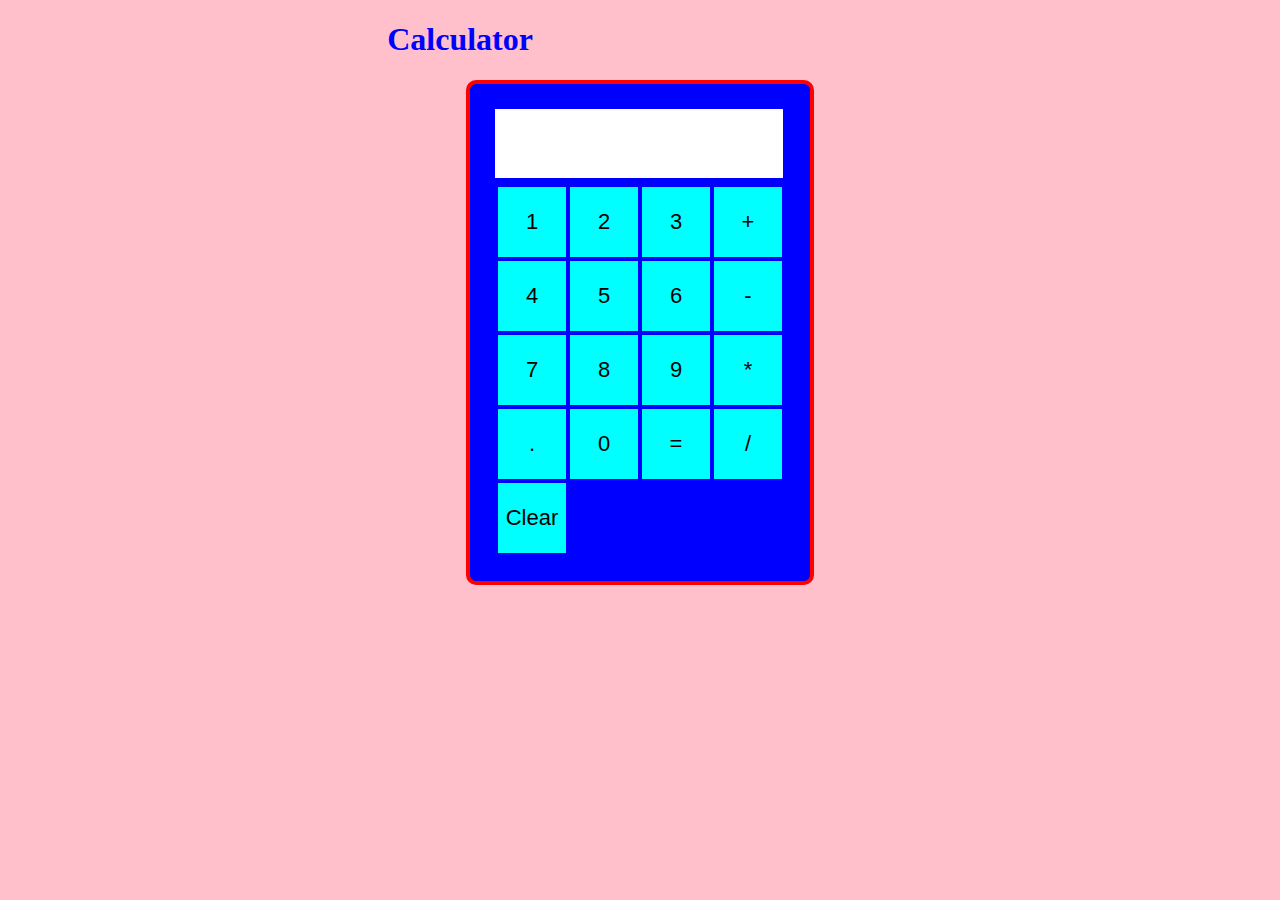
<file: index.html>
<!DOCTYPE html>
<html>
    <head>
        <title>Calculator</title>
        <link rel="stylesheet" href="calu.css">
        <link rel="stylesheet" href="https://cdnjs.cloudflare.com/ajax/libs/font-awesome/6.1.1/css/all.min.css">
        <script src="https://code.jquery.com/jquery-3.6.0.js"></script>

    </head>
    <body>
        <h1 style="color:blue;">Calculator</h1>
        <div class="wrap">
            <table>
                <tr>
                    <textarea type="text" id="display" disabled></textarea>
                </tr>
                <tr>
                    <td><button id="v1">1</button></td>
                    <td><button id="v2">2</button></td>
                    <td><button id="v3">3</button></td>
                    <td><button id="v+">+</button></td>
                    
                </tr>
                <tr>
                    <td><button id="v4">4</button></td>
                    <td><button id="v5">5</button></td>
                    <td><button id="v6">6</button></td>
                    <td><button id="v-">-</button></td>
                    
                </tr>
                <tr>
                    <td><button id="v7">7</button></td>
                    <td><button id="v8">8</button></td>
                    <td><button id="v9">9</button></td>
                    <td><button id="v*">*</button></td>
                </tr>
                <tr>
                    <td><button id="v.">.</button></td>
                    <td><button id="v0">0</button></td>
                    <td><button id="v=">=</button></td>
                    <td><button id="v/">/</button></td>
                </tr>
                <tr>
                    <td><button id="vclear">Clear</button></td>
                    
                </tr>
            </table>
        </div>
        <script>
            var display = document.getElementById("display");
            var old_exp = "";
            var expression = "";
            ///
            var regex = /[0-9+-/%]+[+-/%][0-9+-/*%]+/g;
            ///
            function displayer(e){
                display.textContent=e;
            }
            function CALC(exp){
                if(regex.test(exp)){
                    //
                    console.log(regex.test(exp),exp);
                    
                    var result = eval(exp);
                    if(result == "Infinity" || result == "NaN"){
                        console.log(result);
                        displayer(exp+" => Invalid");
                        $("textarea").css("color","red");
                    }else{
                        $("textarea").css("color","green");
                        displayer(exp+" => "+result);
                    }
                }else{
                    $("textarea").css("color","red");
                    displayer(exp+" => Invalid");
                }
                
            }
            $(document).ready(function(){
                $("button").click(function(){
                        if(this.id!="vclear" && this.id!="vdel" && this.id!="v=" && this.id!="pre"){
                            expression = expression + this.id[1];
                            displayer(expression);
                        }else if(this.id=="v="){
                            if(expression!="")CALC(expression)
                        }else if(this.id=="vdel"){
                            expression = expression.slice(0, expression.length-1);
                            displayer(expression);
                        }else if(this.id=="pre"){
                            if(confirm("Do you want to load Previous Expression??\nNote: Present Expression will be Deleted!!, Do you want to continue??")){
                                expression = old_exp;
                                console.log(expression);
                                displayer(expression);
                            }
                        }else{
                            old_exp = expression;
                            expression ="";
                            $("textarea").css("color","black");
                            displayer("Start Again!!");
                        }
                });
            });
        </script>
    </body>
</html>
</file>
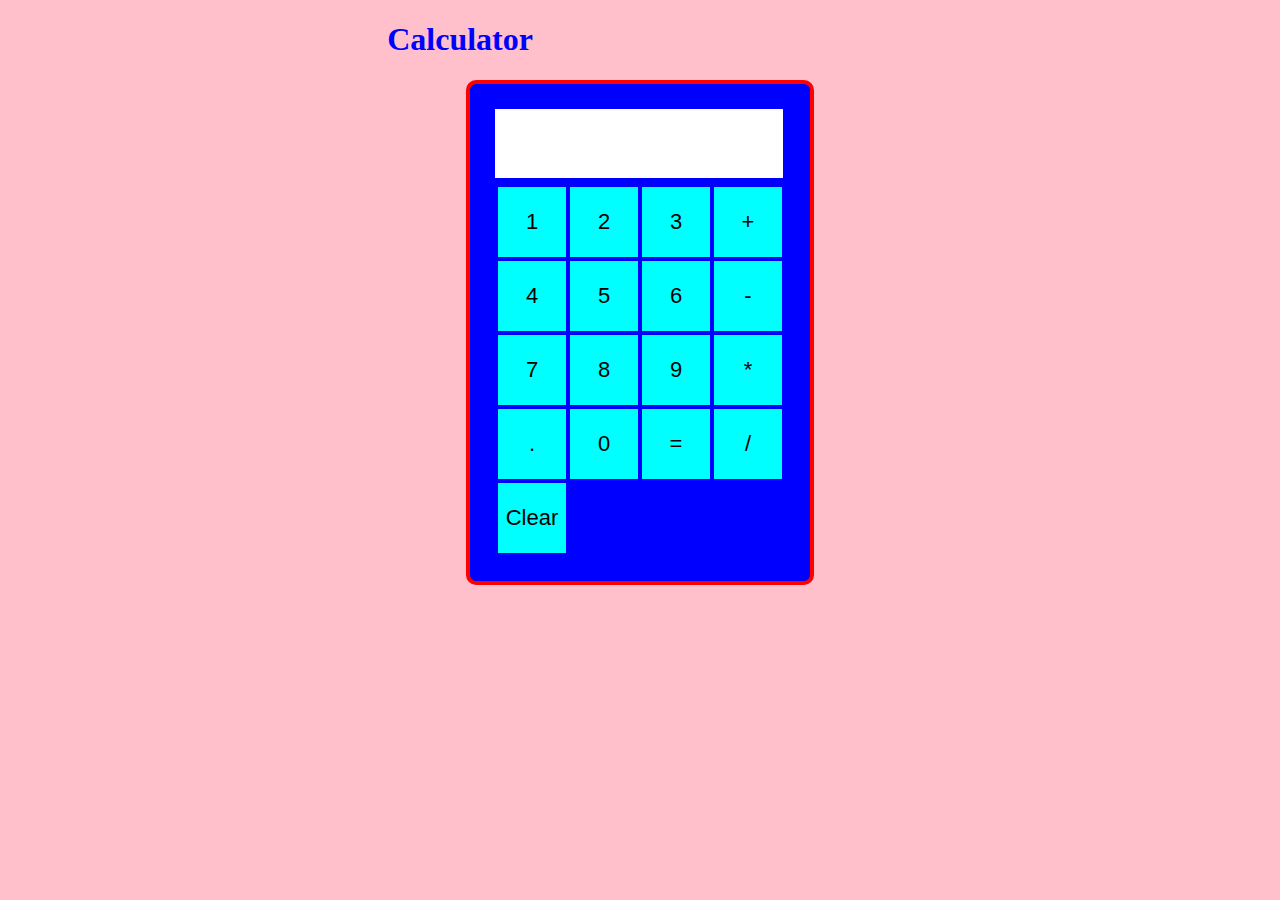
<file: calculator.html>
<!DOCTYPE html>
<html>
    <head>
        <title>Calculator</title>
        <link rel="stylesheet" href="calu.css">
        <link rel="stylesheet" href="https://cdnjs.cloudflare.com/ajax/libs/font-awesome/6.1.1/css/all.min.css">
        <script src="https://code.jquery.com/jquery-3.6.0.js"></script>

    </head>
    <body>
        <h1 style="color:blue;">Calculator</h1>
        <div class="wrap">
            <table>
                <tr>
                    <textarea type="text" id="display" disabled></textarea>
                </tr>
                <tr>
                    <td><button id="v1">1</button></td>
                    <td><button id="v2">2</button></td>
                    <td><button id="v3">3</button></td>
                    <td><button id="v+">+</button></td>
                    
                </tr>
                <tr>
                    <td><button id="v4">4</button></td>
                    <td><button id="v5">5</button></td>
                    <td><button id="v6">6</button></td>
                    <td><button id="v-">-</button></td>
                    
                </tr>
                <tr>
                    <td><button id="v7">7</button></td>
                    <td><button id="v8">8</button></td>
                    <td><button id="v9">9</button></td>
                    <td><button id="v*">*</button></td>
                </tr>
                <tr>
                    <td><button id="v.">.</button></td>
                    <td><button id="v0">0</button></td>
                    <td><button id="v=">=</button></td>
                    <td><button id="v/">/</button></td>
                </tr>
                <tr>
                    <td><button id="vclear">Clear</button></td>
                    
                </tr>
            </table>
        </div>
        <script>
            var display = document.getElementById("display");
            var old_exp = "";
            var expression = "";
            ///
            var regex = /[0-9+-/%]+[+-/%][0-9+-/*%]+/g;
            ///
            function displayer(e){
                display.textContent=e;
            }
            function CALC(exp){
                if(regex.test(exp)){
                    //
                    console.log(regex.test(exp),exp);
                    
                    var result = eval(exp);
                    if(result == "Infinity" || result == "NaN"){
                        console.log(result);
                        displayer(exp+" => Invalid");
                        $("textarea").css("color","red");
                    }else{
                        $("textarea").css("color","green");
                        displayer(exp+" => "+result);
                    }
                }else{
                    $("textarea").css("color","red");
                    displayer(exp+" => Invalid");
                }
                
            }
            $(document).ready(function(){
                $("button").click(function(){
                        if(this.id!="vclear" && this.id!="vdel" && this.id!="v=" && this.id!="pre"){
                            expression = expression + this.id[1];
                            displayer(expression);
                        }else if(this.id=="v="){
                            if(expression!="")CALC(expression)
                        }else if(this.id=="vdel"){
                            expression = expression.slice(0, expression.length-1);
                            displayer(expression);
                        }else if(this.id=="pre"){
                            if(confirm("Do you want to load Previous Expression??\nNote: Present Expression will be Deleted!!, Do you want to continue??")){
                                expression = old_exp;
                                console.log(expression);
                                displayer(expression);
                            }
                        }else{
                            old_exp = expression;
                            expression ="";
                            $("textarea").css("color","black");
                            displayer("Start Again!!");
                        }
                });
            });
        </script>
    </body>
</html>
</file>
<file: calu.css>
.wrap
{
    border: 4px solid red;
    width: 290px;
    margin: 0px auto;
    padding: 2%;
    background-color: blue;
    border-radius: 10px;
}
h1
{
    margin-left: 30%;
}
body
{
    background-color: pink;
}
table
{
    width: 100%;
}
td
{
    width: 25%;
}
button
{
    width: 100%;
    background-color: aqua;
    color: black;
    height: 70px;
    font-size: 22px;
    cursor: pointer;
    border: none;
}
textarea
{
    width: 98%;
    height:65px;
    background-color: white;
    border: none;
    resize: none;
    font-size: 2.5em;
}
</file>
